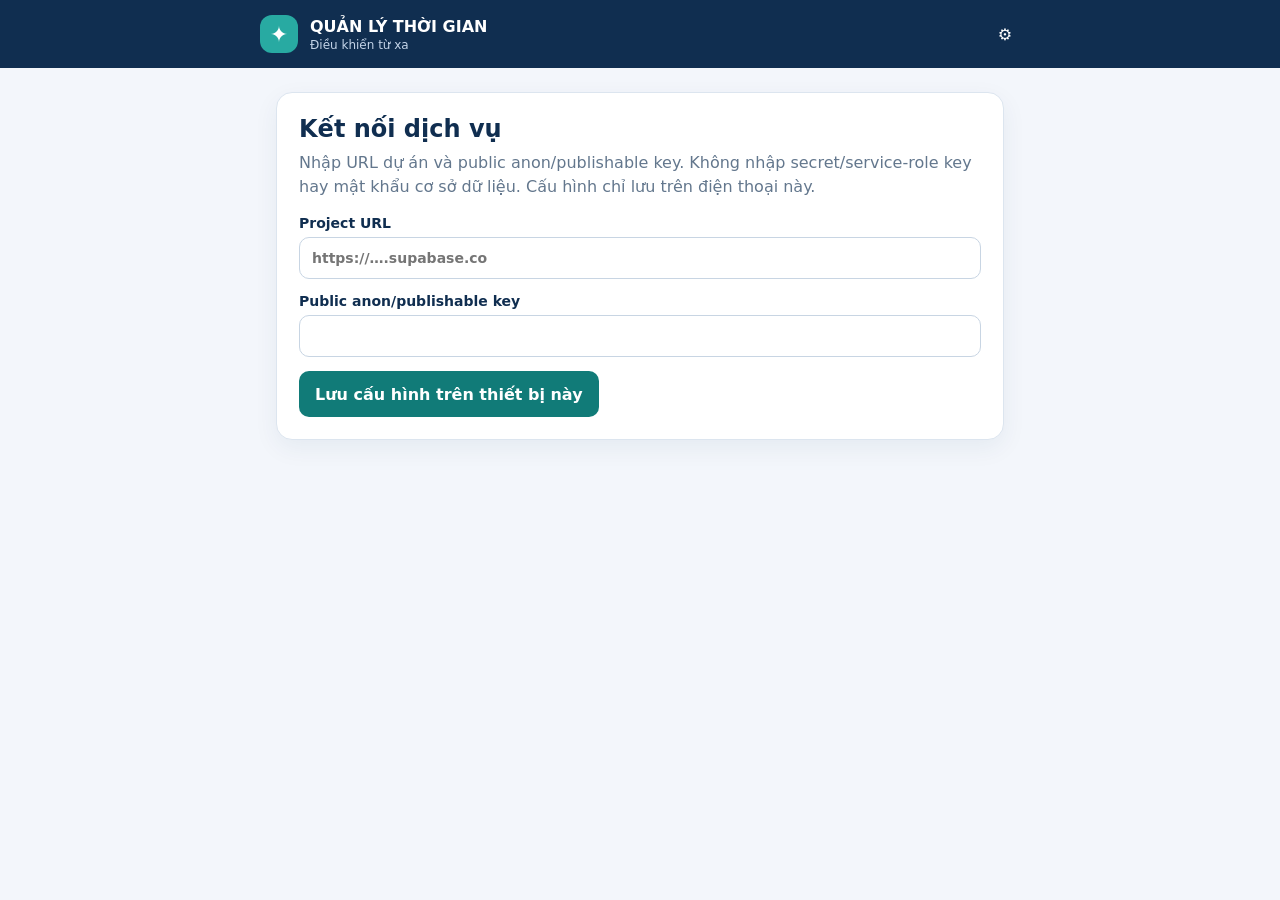
<file: remote-dashboard/index.html>
<!doctype html>
<html lang="vi">
<head>
  <meta charset="utf-8">
  <meta name="viewport" content="width=device-width,initial-scale=1,viewport-fit=cover">
  <meta name="theme-color" content="#102e50">
  <title>Quản lý thời gian — Điều khiển từ xa</title>
  <link rel="stylesheet" href="styles.css">
</head>
<body>
  <header><div class="brand-mark">✦</div><div><strong>QUẢN LÝ THỜI GIAN</strong><small>Điều khiển từ xa</small></div><button id="settings-toggle" class="quiet" aria-label="Cấu hình">⚙</button></header>
  <main>
    <section id="setup" class="card hidden">
      <h1>Kết nối dịch vụ</h1>
      <p>Nhập URL dự án và public anon/publishable key. Không nhập secret/service-role key hay mật khẩu cơ sở dữ liệu. Cấu hình chỉ lưu trên điện thoại này.</p>
      <label>Project URL<input id="project-url" type="url" placeholder="https://….supabase.co" autocomplete="url"></label>
      <label>Public anon/publishable key<input id="anon-key" type="password" autocomplete="off"></label>
      <button id="save-config" class="primary">Lưu cấu hình trên thiết bị này</button>
    </section>

    <section id="auth" class="card hidden">
      <h1>Tài khoản phụ huynh</h1>
      <p>Đăng nhập để xem và điều khiển các thiết bị đã ghép nối.</p>
      <label>Email<input id="email" type="email" autocomplete="username"></label>
      <label>Mật khẩu<input id="password" type="password" autocomplete="current-password"></label>
      <div class="row"><button id="sign-in" class="primary">Đăng nhập</button><button id="sign-up" class="secondary">Tạo tài khoản</button></div>
      <p class="caption">Nếu Supabase yêu cầu xác nhận email, hãy mở thư xác nhận rồi quay lại đây để đăng nhập. Không dùng mật khẩu mặc định.</p>
    </section>

    <section id="dashboard" class="hidden">
      <div class="row page-heading"><div><h1>Thiết bị của gia đình</h1><p id="account-label"></p></div><button id="sign-out" class="quiet">Đăng xuất</button></div>
      <section class="card pair-card">
        <h2>Thêm thiết bị</h2>
        <p>Trên máy trẻ, mở Quản lý thời gian → Điều khiển từ xa → Tạo mã ghép nối.</p>
        <div class="row"><input id="pair-code" placeholder="Mã ghép nối" autocomplete="one-time-code" maxlength="24"><button id="claim-pair" class="primary">Ghép nối</button></div>
      </section>
      <div id="devices" class="device-list"></div>
      <div id="empty" class="card hidden">Chưa có thiết bị ghép nối.</div>
    </section>
    <div id="toast" role="status" aria-live="polite"></div>
  </main>
  <script type="module" src="app.js"></script>
</body>
</html>
</file>
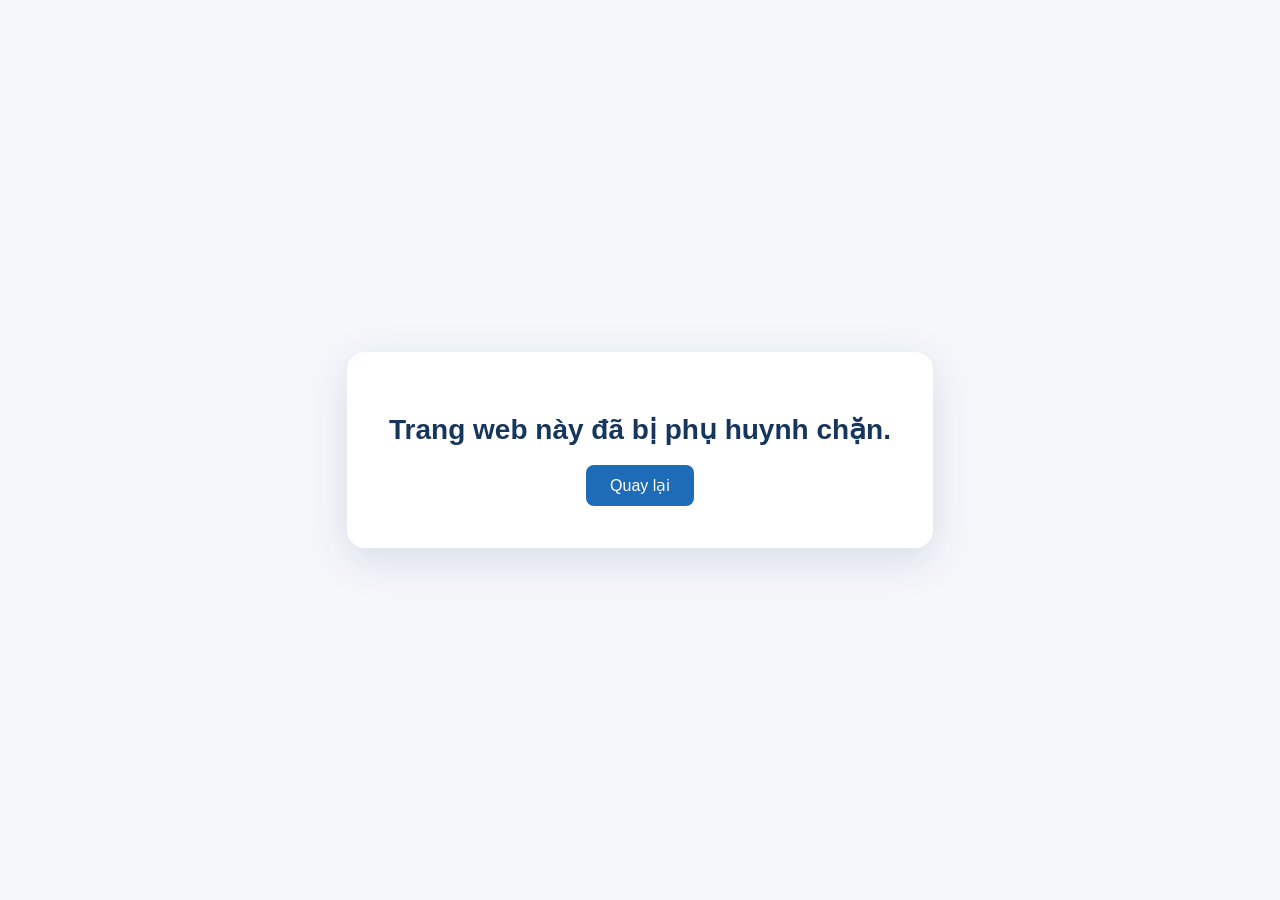
<file: browser-extension/blocked.html>
<!doctype html><html lang="vi"><head><meta charset="utf-8"><title>Quản lý thời gian</title><style>body{font-family:Segoe UI,sans-serif;background:#f5f7fb;color:#17365d;display:grid;place-items:center;min-height:100vh;margin:0}.card{max-width:520px;background:white;padding:42px;border-radius:18px;box-shadow:0 12px 45px #17365d22;text-align:center}h1{font-size:28px}button{font:inherit;padding:11px 24px;border:0;border-radius:8px;background:#1e6bb8;color:#fff;cursor:pointer}</style></head><body><main class="card"><h1>Trang web này đã bị phụ huynh chặn.</h1><p id="website"></p><button type="button" onclick="history.back()">Quay lại</button></main><script>const host=new URLSearchParams(location.search).get('host');document.getElementById('website').textContent=host?'Website: '+host:'';</script></body></html>
</file>
<file: remote-dashboard/styles.css>
:root{font-family:Inter,"Segoe UI",system-ui,sans-serif;color:#102e50;background:#f3f6fb;font-synthesis:none}*{box-sizing:border-box}body{margin:0;min-height:100vh}header{height:68px;background:#102e50;color:white;display:flex;align-items:center;gap:12px;padding:0 max(18px,calc((100% - 760px)/2));position:sticky;top:0;z-index:2}.brand-mark{width:38px;height:38px;border-radius:12px;background:#28aaa2;display:grid;place-items:center;font-size:22px}header strong,header small{display:block}header small{font-size:12px;color:#c4d4e8;margin-top:2px}header #settings-toggle{margin-left:auto}main{max-width:760px;margin:24px auto;padding:0 16px 48px}.card{background:white;border:1px solid #dce5ef;border-radius:16px;padding:22px;margin-bottom:16px;box-shadow:0 8px 25px #173d6410}h1{font-size:24px;margin:0 0 8px}h2{font-size:18px;margin:0 0 8px}p{color:#63778d;line-height:1.5;margin:8px 0 16px}.hidden{display:none!important}label{display:block;font-weight:650;font-size:14px;margin:14px 0}input,textarea{width:100%;border:1px solid #c8d5e3;border-radius:10px;padding:12px;font:inherit;color:#102e50;background:white;margin-top:6px}button{font:inherit;font-weight:700;border:0;border-radius:10px;padding:13px 16px;cursor:pointer;min-height:46px}button:disabled{opacity:.55;cursor:wait}.primary{background:#117b78;color:white}.secondary{background:#e8eff7;color:#183b60}.quiet{background:transparent;color:inherit;padding:8px;min-height:36px}.row{display:flex;align-items:center;gap:10px}.row>*{flex:1}.row .quiet{flex:0}.page-heading{justify-content:space-between;margin:4px 2px 16px}.page-heading h1{font-size:22px}.page-heading p{margin:0}.device-list{display:grid;gap:14px}.device-title{display:flex;justify-content:space-between;align-items:flex-start;gap:10px}.device-title h2{font-size:20px;margin:0}.pill{border-radius:30px;padding:6px 10px;font-size:12px;font-weight:800;white-space:nowrap}.online{background:#e0f5ee;color:#167356}.offline{background:#fff0e9;color:#aa4e31}.test{background:#fff4d6;color:#795b0b}.metrics{display:grid;grid-template-columns:1fr 1fr;gap:10px;margin:18px 0}.metric{background:#f5f8fc;border-radius:12px;padding:12px}.metric span{display:block;color:#677c91;font-size:13px}.metric strong{display:block;font-size:20px;margin-top:4px}.state{font-weight:800}.actions{display:grid;grid-template-columns:1fr 1fr;gap:8px}.actions button{width:100%;font-size:14px}.lock{background:#b73b42;color:white}.unlock{background:#e1f2ec;color:#176248}.grant{background:#e9eff8;color:#173e67}.caption{font-size:12px;color:#71849a;margin:10px 0 0}.policy-editor{margin-top:18px;border-top:1px solid #e5ebf2;padding-top:14px}.policy-editor summary{cursor:pointer;font-weight:700}.policy-editor textarea{min-height:220px;font-family:ui-monospace,monospace;font-size:12px}.command-result{font-size:13px;margin-top:10px;color:#63778d;min-height:18px}#toast{position:fixed;bottom:18px;left:50%;transform:translateX(-50%);background:#102e50;color:white;border-radius:12px;padding:12px 18px;opacity:0;pointer-events:none;transition:opacity .2s;max-width:90vw;text-align:center}#toast.show{opacity:1}@media(max-width:520px){main{margin:14px auto;padding:0 12px 30px}.card{padding:18px}.actions{grid-template-columns:1fr 1fr}.metrics{gap:8px}.metric strong{font-size:18px}.row{gap:8px}header{padding:0 14px}}
</file>
